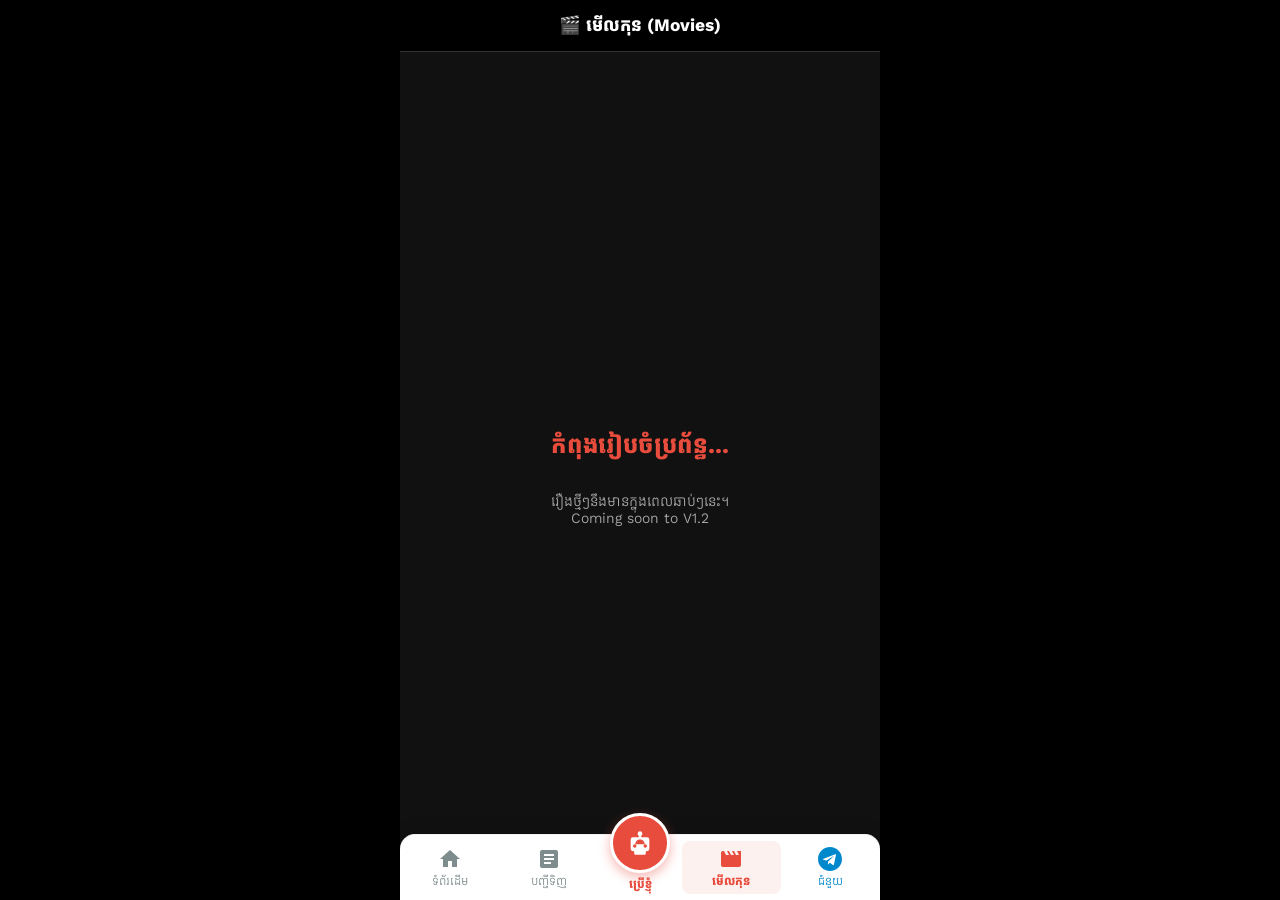
<file: movie.html>
<!DOCTYPE html>
<html lang="km" translate="no">
<head>
    <meta charset="UTF-8">
    <meta name="viewport" content="width=device-width, initial-scale=1.0, maximum-scale=1.0, user-scalable=no, viewport-fit=cover">
    <title>មើលកុន</title>
    <link href="https://fonts.googleapis.com/css2?family=Kantumruy+Pro:wght@400;700&display=swap" rel="stylesheet">
    <style>
        body { font-family: 'Kantumruy Pro', sans-serif; background: #000; margin: 0; padding: 0; display: flex; justify-content: center; }
        #app-shell { width: 100%; max-width: 480px; background: #111; color: white; min-height: 100dvh; display: flex; flex-direction: column; position: relative; }
        .master-header { display: flex; align-items: center; justify-content: center; background: #000; padding: 15px; border-bottom: 1px solid #333; position: sticky; top: 0; z-index: 200; font-weight: 700; font-size: 1.1rem; }
        .container { display: flex; flex-direction: column; align-items: center; justify-content: center; flex-grow: 1; padding: 20px; text-align: center; }
    </style>
</head>
<body class="notranslate">
<div id="app-shell">
    <div class="master-header">🎬 មើលកុន (Movies)</div>
    <div class="container">
        <h2 style="color:#e74c3c;">កំពុងរៀបចំប្រព័ន្ធ...</h2>
        <p style="color:#aaa; font-size:0.9rem;">រឿងថ្មីៗនឹងមានក្នុងពេលឆាប់ៗនេះ។<br>Coming soon to V1.2</p>
    </div>
    <div id="bottom-nav-placeholder"></div>
</div>
<script src="nav.js"></script>
<script>loadBottomNav('movies');</script>
</body>
</html>
</file>
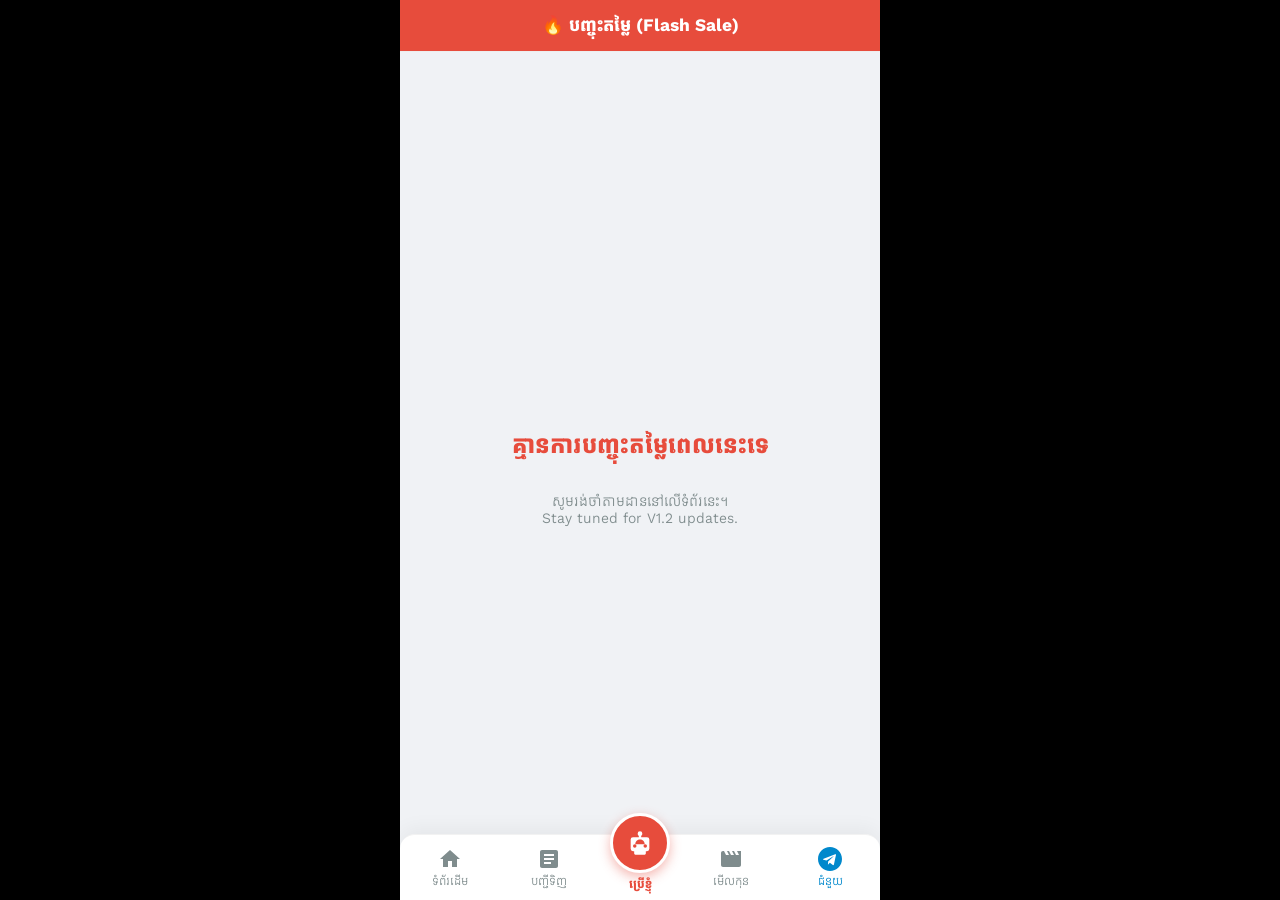
<file: sale.html>
<!DOCTYPE html>
<html lang="km" translate="no">
<head>
    <meta charset="UTF-8">
    <meta name="viewport" content="width=device-width, initial-scale=1.0, maximum-scale=1.0, user-scalable=no, viewport-fit=cover">
    <title>បញ្ចុះតម្លៃ</title>
    <link href="https://fonts.googleapis.com/css2?family=Kantumruy+Pro:wght@400;700&display=swap" rel="stylesheet">
    <style>
        body { font-family: 'Kantumruy Pro', sans-serif; background: #000; margin: 0; padding: 0; display: flex; justify-content: center; }
        #app-shell { width: 100%; max-width: 480px; background: #f0f2f5; min-height: 100dvh; display: flex; flex-direction: column; position: relative; }
        .master-header { display: flex; align-items: center; justify-content: center; background: #e74c3c; color: white; padding: 15px; border-bottom: 1px solid #eee; position: sticky; top: 0; z-index: 200; font-weight: 700; font-size: 1.1rem; }
        .container { display: flex; flex-direction: column; align-items: center; justify-content: center; flex-grow: 1; padding: 20px; text-align: center; }
    </style>
</head>
<body class="notranslate">
<div id="app-shell">
    <div class="master-header">🔥 បញ្ចុះតម្លៃ (Flash Sale)</div>
    <div class="container">
        <h2 style="color:#e74c3c;">គ្មានការបញ្ចុះតម្លៃពេលនេះទេ</h2>
        <p style="color:#7f8c8d; font-size:0.9rem;">សូមរង់ចាំតាមដាននៅលើទំព័រនេះ។<br>Stay tuned for V1.2 updates.</p>
    </div>
    <div id="bottom-nav-placeholder"></div>
</div>
<script src="nav.js"></script>
<script>loadBottomNav('sale');</script>
</body>
</html>
</file>
